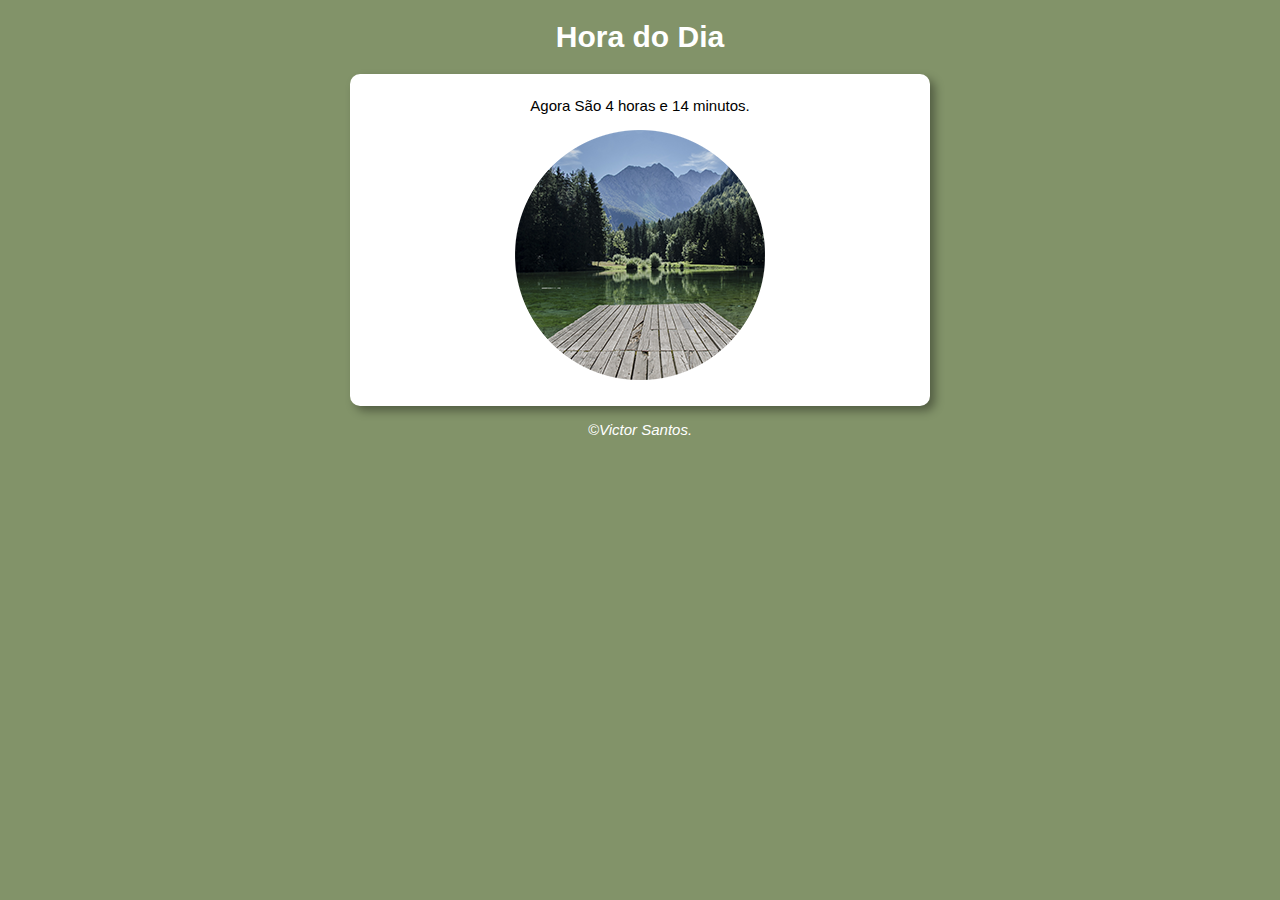
<file: index.html>
<!DOCTYPE html>
<html lang="pt-br">
<head>
    <meta charset="UTF-8">
    <meta http-equiv="X-UA-Compatible" content="IE=edge">
    <meta name="viewport" content="width=device-width, initial-scale=1.0">
    <title>Hora do Dia</title>
    <link rel="stylesheet" href="style.css">
</head>
<body onload="carregar()">
    <header>
        <h1>Hora do Dia</h1>

    </header>
    
    <section>
        <div id="msg">
            Alguma hora
        </div>  
        <div id="foto">
            <img src="manha.png" id="imagem" alt="Foto do dia"> 
        </div>

    </section>

    <footer>
        <p>&copy;<a href="https://www.linkedin.com/in/victor-santos-599332221/" target="_blank">Victor Santos.</a></p>
    </footer>

</body>
<script src="script.js"></script>

</html>
</file>
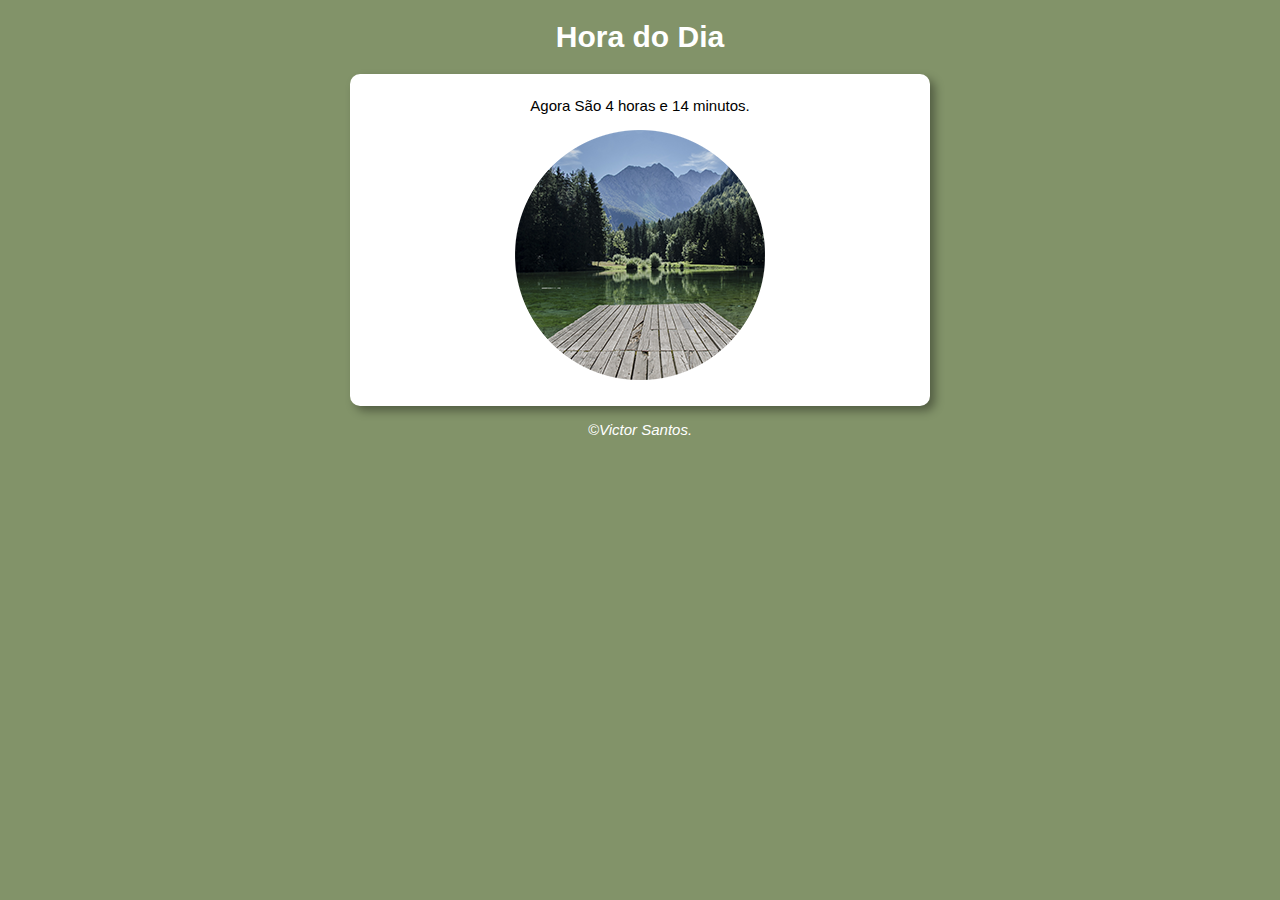
<file: modelo.html>
<!DOCTYPE html>
<html lang="pt-br">
<head>
    <meta charset="UTF-8">
    <meta http-equiv="X-UA-Compatible" content="IE=edge">
    <meta name="viewport" content="width=device-width, initial-scale=1.0">
    <title>Hora do Dia</title>
    <link rel="stylesheet" href="style.css">
</head>
<body onload="carregar()">
    <header>
        <h1>Hora do Dia</h1>

    </header>
    
    <section>
        <div id="msg">
            Alguma hora
        </div>  
        <div id="foto">
            <img src="manha.png" id="imagem" alt="Foto do dia"> 
        </div>

    </section>

    <footer>
        <p>&copy;<a href="https://www.linkedin.com/in/victor-santos-599332221/" target="_blank">Victor Santos.</a></p>
    </footer>

</body>
<script src="script.js"></script>

</html>
</file>
<file: style.css>
body {
    background: rgb(70, 142, 236);
    font: normal 15px Arial;
}

header {
    color: white;
    text-align: center;
}

section {
    background: white;
    border-radius: 10px;
    width: 550px;
    padding: 15px;
    margin: auto;
    box-shadow: 5px 5px 10px rgba(0, 0, 0, 0.363);
}

div{
    text-align: center;
    padding: 8px;
}

footer {
    color: white;
    text-align: center;
    font-style: italic;
}

a{
    text-decoration: none;
    color: white;
}
</file>
